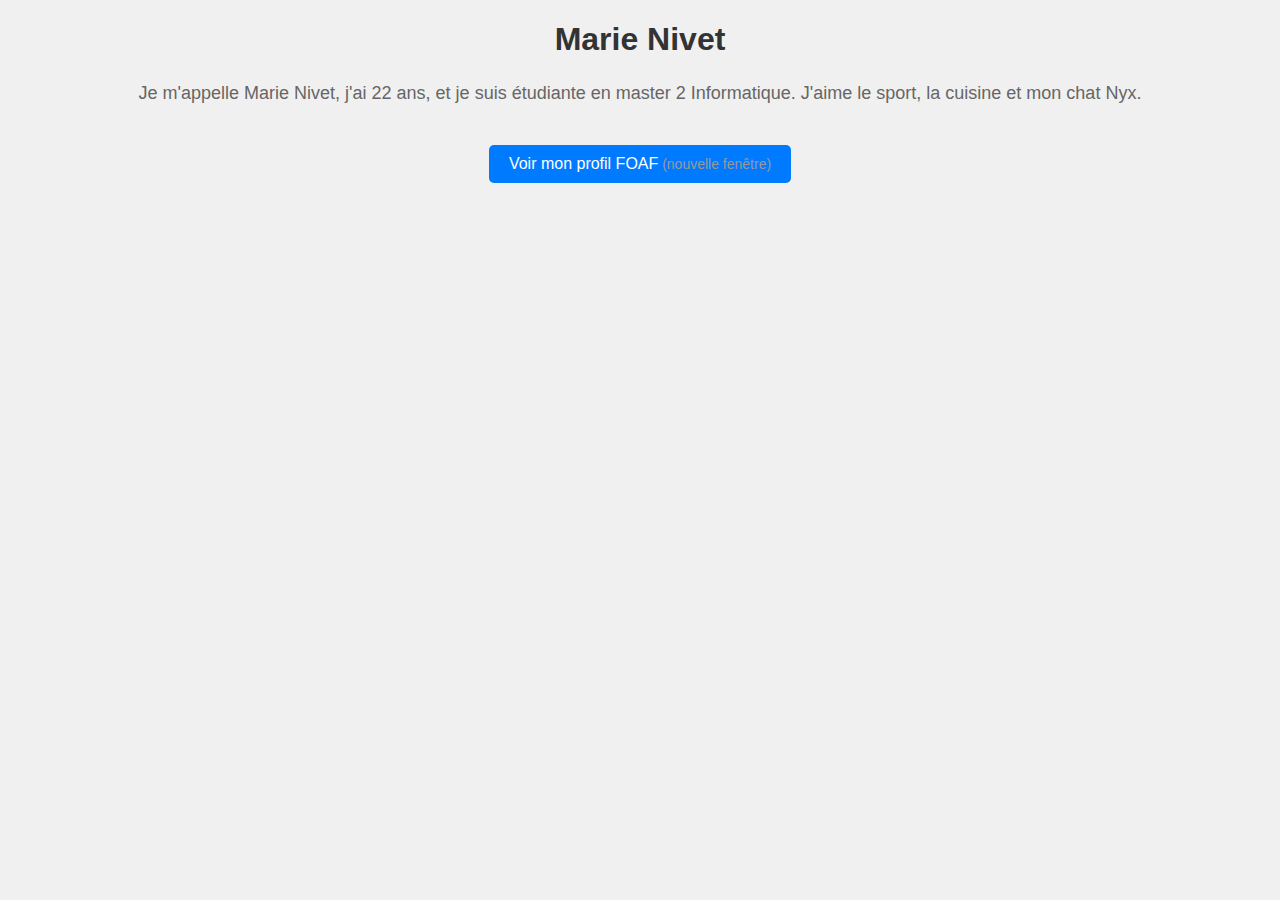
<file: index.html>
<!DOCTYPE html>
<html lang="fr">
<head>
    <meta charset="UTF-8">
    <link rel="meta" type="application/rdf+xml" title="voirfoaf" href="/foaf.rdf" />
    <link rel="stylesheet" href="style.css">
    <title>Ma Page Personnelle</title>
    
</head>
<body>
    <h1>Marie Nivet</h1>
    <p>Je m'appelle Marie Nivet, j'ai 22 ans, et je suis étudiante en master 2 Informatique. J'aime le sport, la cuisine et mon chat Nyx.</p>
    <a href="foaf.rdf" target="_blank">Voir mon profil FOAF</a>
</body>
</html>
</file>
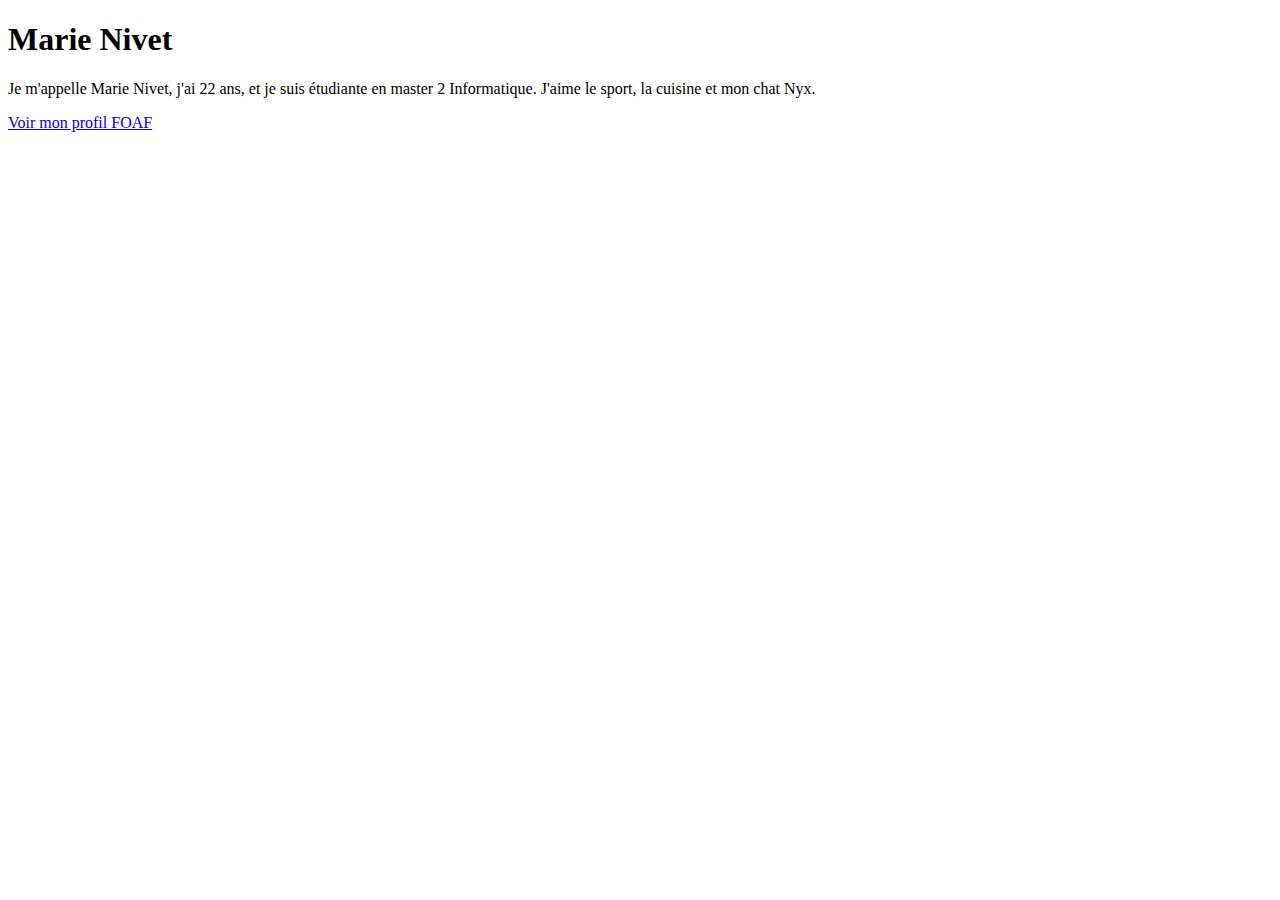
<file: homepage.html>
<!DOCTYPE html>
<html lang="fr">
<head>
    <meta charset="UTF-8">
    <title>Ma Page Personnelle</title>
</head>
<body>
    <h1>Marie Nivet</h1>
    <p>Je m'appelle Marie Nivet, j'ai 22 ans, et je suis étudiante en master 2 Informatique. J'aime le sport, la cuisine et mon chat Nyx.</p>
    
    <a href="/Users/marienivet/Downloads/TD_TP1_WebSemantique/foaf.rdf">Voir mon profil FOAF</a>
</body>
</html>
</file>
<file: style.css>
/* Style de base pour la page */
body {
    font-family: Arial, sans-serif;
    margin: 0;
    padding: 0;
    background-color: #f0f0f0;
    text-align: center;
}

.container {
    max-width: 800px;
    margin: 0 auto;
    padding: 20px;
    background-color: #ffffff;
    border-radius: 5px;
    box-shadow: 0 0 10px rgba(0, 0, 0, 0.2);
}

h1 {
    color: #333;
}

p {
    font-size: 18px;
    line-height: 1.5;
    color: #666;
}

/* Style pour le lien du profil FOAF */
a {
    display: inline-block;
    margin-top: 20px;
    padding: 10px 20px;
    background-color: #007bff;
    color: #fff;
    text-decoration: none;
    border-radius: 5px;
    transition: background-color 0.3s ease;
}

a:hover {
    background-color: #0056b3;
}

/* Style pour le lien du profil FOAF dans une nouvelle fenêtre */
a[target="_blank"]::after {
    content: " (nouvelle fenêtre)";
    font-size: 14px;
    color: #999;
}

/* Style pour le lien vers le fichier FOAF RDF */
.link-foaf {
    margin-top: 20px;
    font-size: 16px;
    text-decoration: none;
    color: #007bff;
}

.link-foaf:hover {
    text-decoration: underline;
}
</file>
